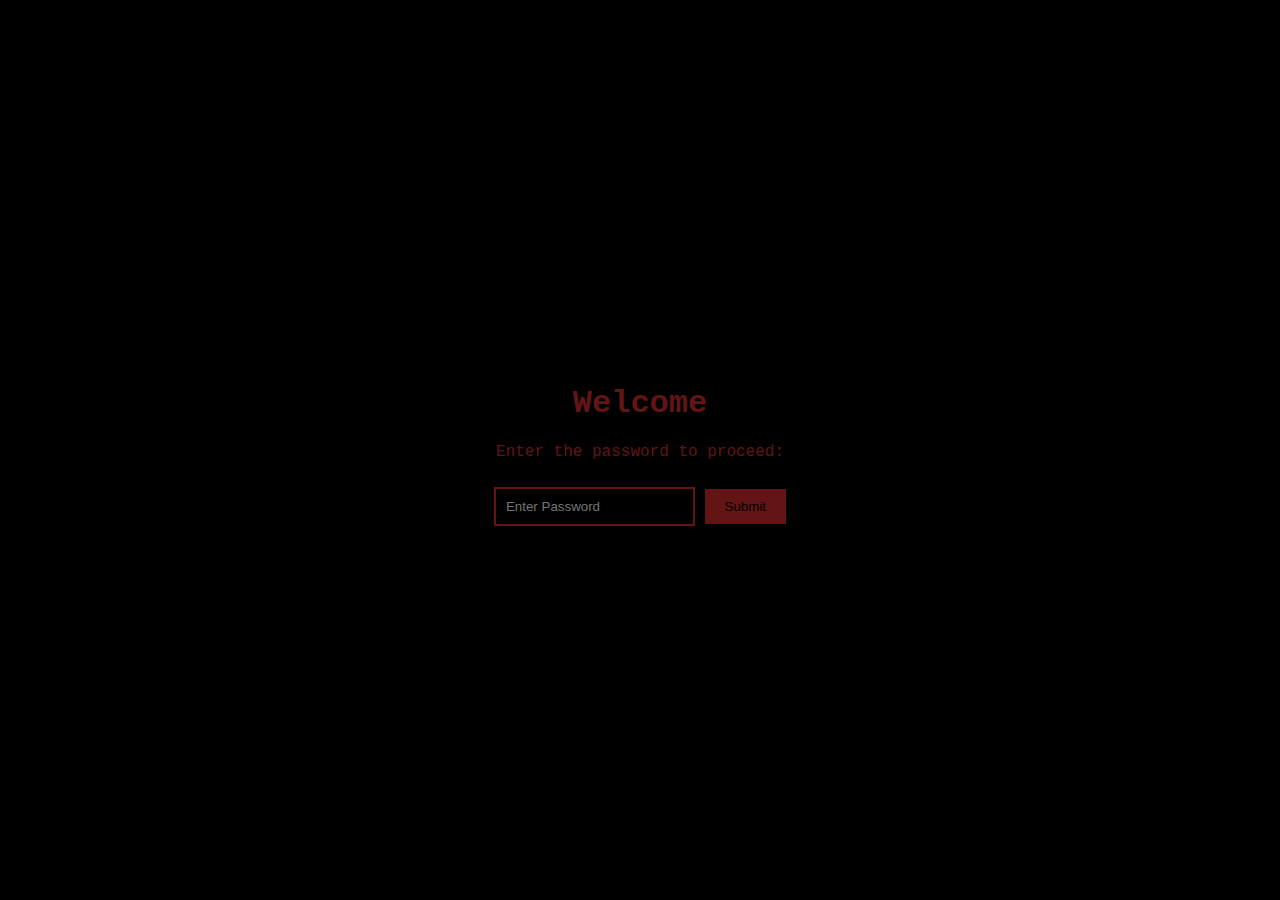
<file: index.html>
<!DOCTYPE html>
<html lang="en">
<head>
  <meta charset="UTF-8">
  <meta name="viewport" content="width=device-width, initial-scale=1.0">
  <title>SPIDERVERSE</title>
  <link rel="stylesheet" href="styles.css">
</head>
<body>
  <div class="container">
    <h1>Welcome</h1>
    <p>Enter the password to proceed:</p>
    <input type="password" id="password" placeholder="Enter Password">
    <button id="submit">Submit</button>
    <p id="error" class="hidden">Incorrect password. Try again.</p>

  
  <script src="script.js"></script>
  <!--Start of Tawk.to Script-->
<script type="text/javascript">
    var Tawk_API=Tawk_API||{}, Tawk_LoadStart=new Date();
    (function(){
    var s1=document.createElement("script"),s0=document.getElementsByTagName("script")[0];
    s1.async=true;
    s1.src='https://embed.tawk.to/678bcb17825083258e07473b/1iht12l14';
    s1.charset='UTF-8';
    s1.setAttribute('crossorigin','*');
    s0.parentNode.insertBefore(s1,s0);
    })();
    </script>
    <!--End of Tawk.to Script-->
</body>
</html>
</file>
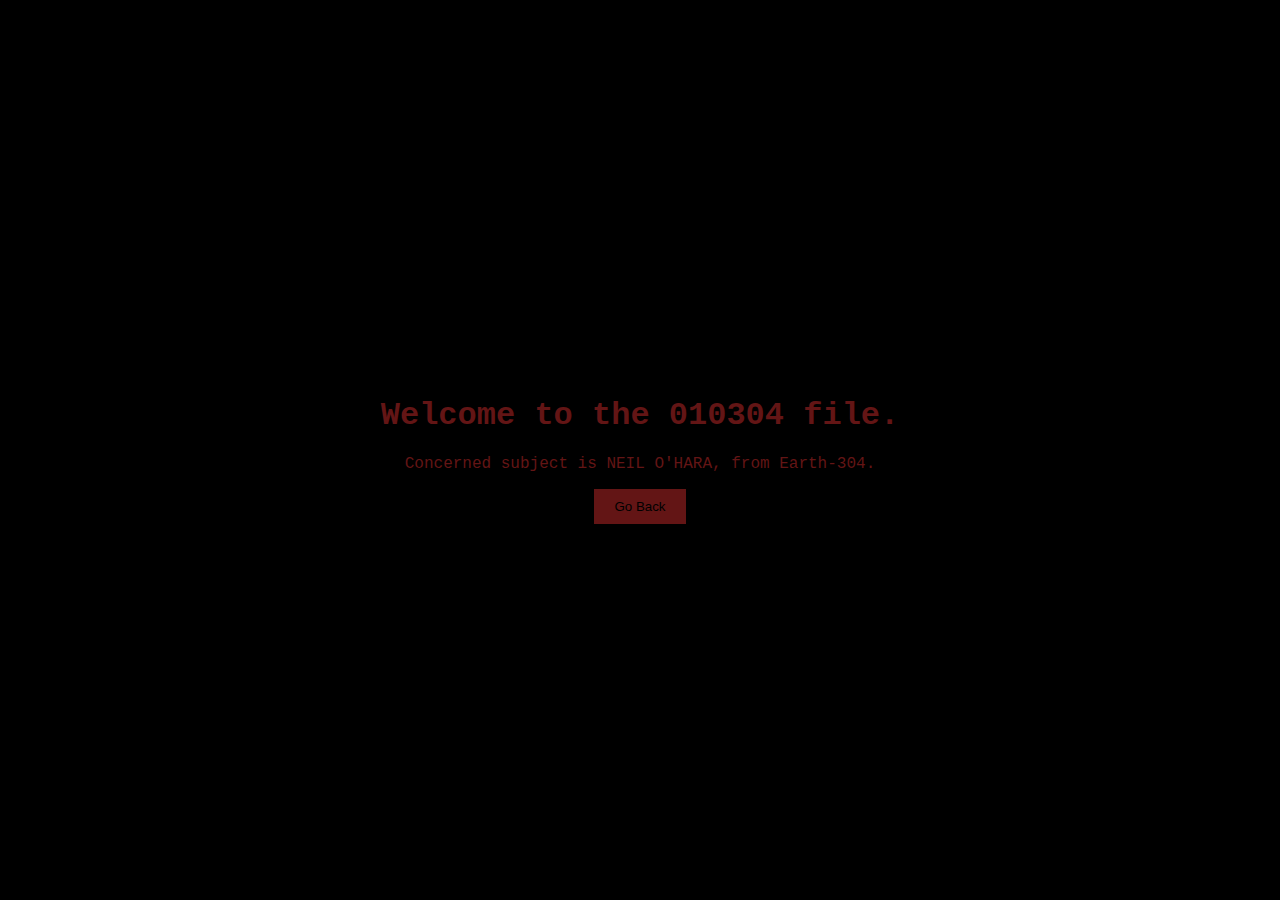
<file: page1.html>
<!DOCTYPE html>
<html lang="en">
<head>
  <meta charset="UTF-8">
  <meta name="viewport" content="width=device-width, initial-scale=1.0">
  <title>Page 1 - Welcome</title>
  <link rel="stylesheet" href="styles.css">
</head>
<body>
  <div class="container">
    <h1>Welcome to the 010304 file.</h1>
    <p>Concerned subject is NEIL O'HARA, from Earth-304. </p>
    <button onclick="window.location.href='index.html'">Go Back</button>
  </div>
  <!--Start of Tawk.to Script-->
<script type="text/javascript">
    var Tawk_API=Tawk_API||{}, Tawk_LoadStart=new Date();
    (function(){
    var s1=document.createElement("script"),s0=document.getElementsByTagName("script")[0];
    s1.async=true;
    s1.src='https://embed.tawk.to/678bcb17825083258e07473b/1iht12l14';
    s1.charset='UTF-8';
    s1.setAttribute('crossorigin','*');
    s0.parentNode.insertBefore(s1,s0);
    })();
    </script>
    <!--End of Tawk.to Script-->
</body>
</html>
</file>
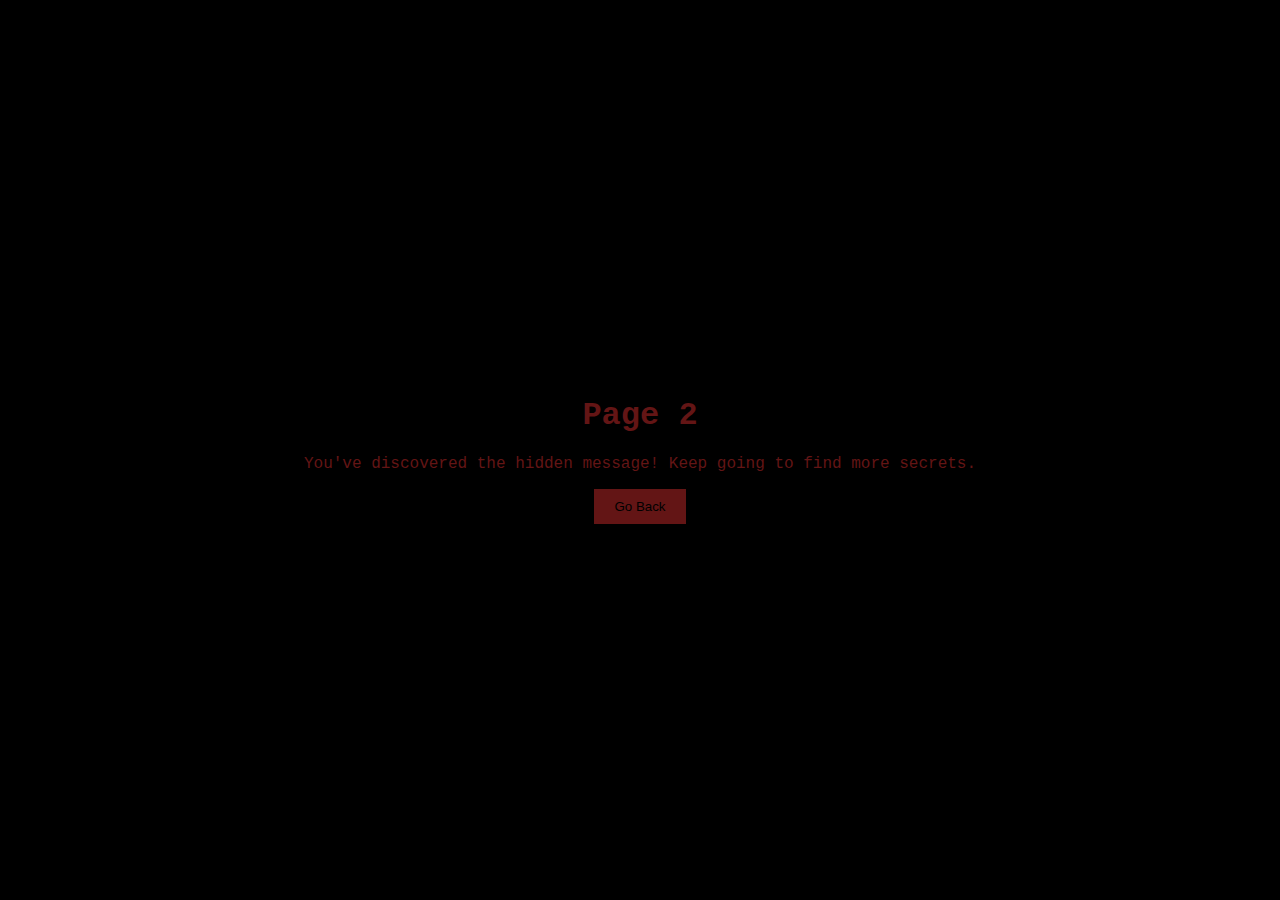
<file: page2.html>
<!DOCTYPE html>
<html lang="en">
<head>
  <meta charset="UTF-8">
  <meta name="viewport" content="width=device-width, initial-scale=1.0">
  <title>Page 2 - Hidden Message</title>
  <link rel="stylesheet" href="styles.css">
</head>
<body>
  <div class="container">
    <h1>Page 2</h1>
    <p>You've discovered the hidden message! Keep going to find more secrets.</p>
    <button onclick="window.location.href='index.html'">Go Back</button>
  </div>
  <!--Start of Tawk.to Script-->
<script type="text/javascript">
    var Tawk_API=Tawk_API||{}, Tawk_LoadStart=new Date();
    (function(){
    var s1=document.createElement("script"),s0=document.getElementsByTagName("script")[0];
    s1.async=true;
    s1.src='https://embed.tawk.to/678bcb17825083258e07473b/1iht12l14';
    s1.charset='UTF-8';
    s1.setAttribute('crossorigin','*');
    s0.parentNode.insertBefore(s1,s0);
    })();
    </script>
    <!--End of Tawk.to Script-->
</body>
</html>
</file>
<file: styles.css>
/* styles.css */
body {
    background-color: black;
    color: #631515;
    font-family: 'Courier New', Courier, monospace;
    display: flex;
    justify-content: center;
    align-items: center;
    height: 100vh;
    margin: 0;
  }
  
  .container {
    text-align: center;
  }
  
  input[type="password"] {
    background-color: black;
    color: #631515;
    border: 2px solid #631515;
    padding: 10px;
    margin: 10px 0;
  }
  
  button {
    background-color: #631515;
    color: black;
    border: none;
    padding: 10px 20px;
    cursor: pointer;
    transition: background-color 0.3s;
  }
  
  button:hover {
    background-color: black;
    color: #631515;
    border: 2px solid #631515;
  }
  
  .hidden {
    display: none;
  }
  
  #error {
    color: #ff3333;
    font-size: 14px;
    margin-top: 10px;
  }
</file>
